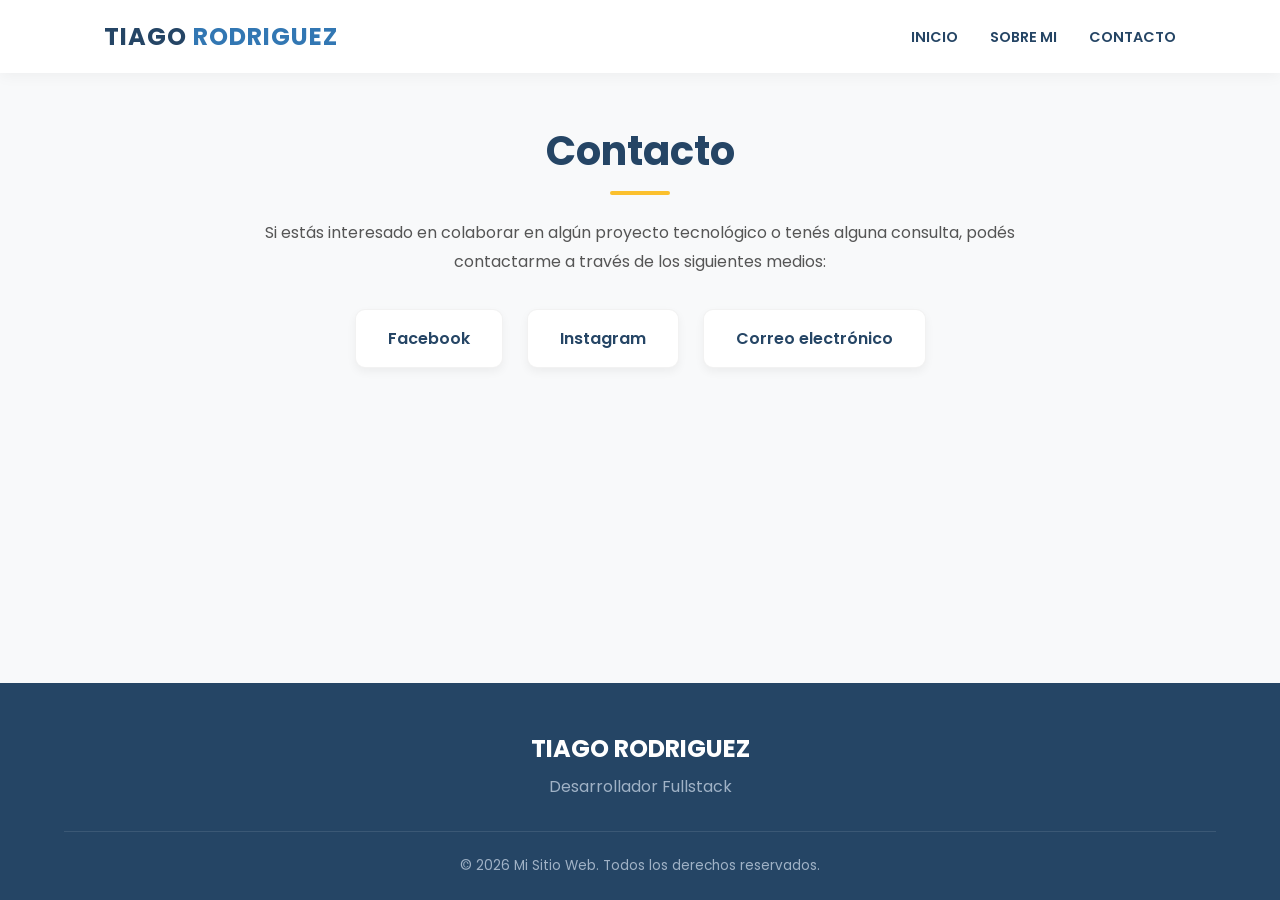
<file: contacto.html>
<!doctype html>
<html lang="es">
  <head>
    <meta charset="UTF-8" />
    <meta name="viewport" content="width=device-width, initial-scale=1.0" />
    <title>Tiago Rodriguez - Contacto</title>
    <link rel="stylesheet" href="./styles/estilos.css" />
  </head>
  <body>
    <header>
      <nav class="navbar">
        <a id="clase_titulo" href="index.html">
          <div class="logo">TIAGO <span>RODRIGUEZ</span></div>
        </a>

        <input type="checkbox" id="menu-checkbox" class="menu-checkbox" />
        <label for="menu-checkbox" class="menu-toggle">
          <span class="bar"></span>
          <span class="bar"></span>
          <span class="bar"></span>
        </label>

        <ul class="nav-list">
          <li><a href="index.html">Inicio</a></li>
          <li><a href="sobreMi.html">Sobre mi</a></li>
          <li><a href="contacto.html">Contacto</a></li>
        </ul>
      </nav>
    </header>

    <main>
      <h1 class="seccion-titulo">Contacto</h1>
      <p class="seccion-texto">
        Si estás interesado en colaborar en algún proyecto tecnológico o tenés
        alguna consulta, podés contactarme a través de los siguientes medios:
      </p>

      <ul class="redes-container">
        <li>
          <a href="https://www.facebook.com/tiagorodriguez58" target="_blank"
            >Facebook</a
          >
        </li>
        <li>
          <a href="https://www.instagram.com/tiitirodriguez/" target="_blank"
            >Instagram</a
          >
        </li>
        <li>
          <a href="mailto:tiagorodriguez58@gmail.com">Correo electrónico</a>
        </li>
      </ul>
    </main>

    <footer>
      <div class="footer-content">
        <h3>TIAGO RODRIGUEZ</h3>
        <p>Desarrollador Fullstack</p>
      </div>
      <div class="footer-bottom">
        <p>&copy; 2026 Mi Sitio Web. Todos los derechos reservados.</p>
      </div>
    </footer>
  </body>
</html>
</file>
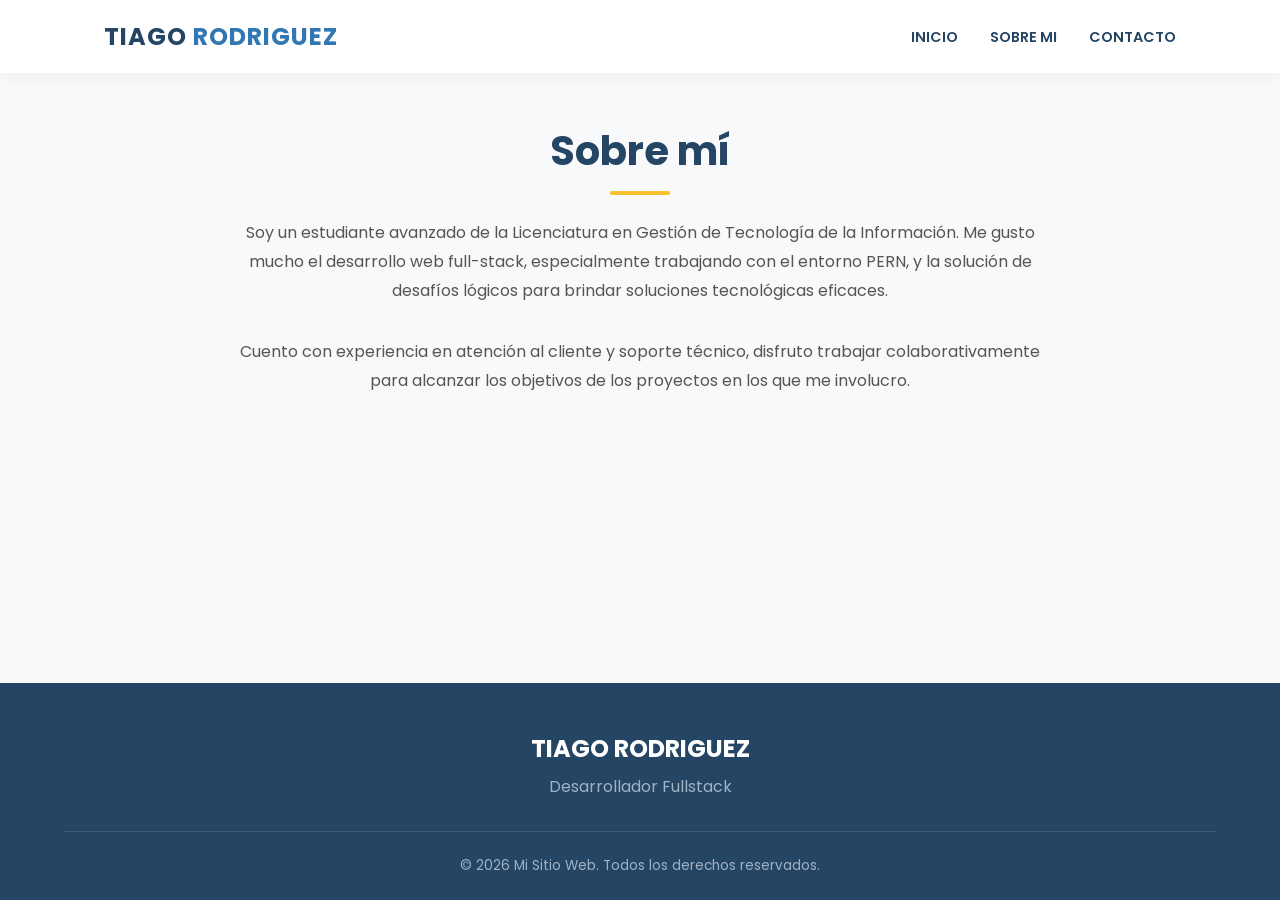
<file: sobreMi.html>
<!doctype html>
<html lang="es">
  <head>
    <meta charset="UTF-8" />
    <meta name="viewport" content="width=device-width, initial-scale=1.0" />
    <title>Tiago Rodriguez - Sobre Mí</title>
    <link rel="stylesheet" href="./styles/estilos.css" />
  </head>
  <body>
    <header>
      <nav class="navbar">
        <a id="clase_titulo" href="index.html">
          <div class="logo">TIAGO <span>RODRIGUEZ</span></div>
        </a>
        <input type="checkbox" id="menu-checkbox" class="menu-checkbox" />
        <label for="menu-checkbox" class="menu-toggle">
          <span class="bar"></span>
          <span class="bar"></span>
          <span class="bar"></span>
        </label>

        <ul class="nav-list">
          <li><a href="index.html">Inicio</a></li>
          <li><a href="sobreMi.html">Sobre mi</a></li>
          <li><a href="contacto.html">Contacto</a></li>
        </ul>
      </nav>
    </header>

    <main>
      <h1 class="seccion-titulo">Sobre mí</h1>
      <p class="seccion-texto">
        Soy un estudiante avanzado de la Licenciatura en Gestión de Tecnología
        de la Información. Me gusto mucho el desarrollo web full-stack,
        especialmente trabajando con el entorno PERN, y la solución de desafíos
        lógicos para brindar soluciones tecnológicas eficaces.
      </p>
      <p class="seccion-texto">
        Cuento con experiencia en atención al cliente y soporte técnico,
        disfruto trabajar colaborativamente para alcanzar los objetivos de los
        proyectos en los que me involucro.
      </p>
    </main>

    <footer>
      <div class="footer-content">
        <h3>TIAGO RODRIGUEZ</h3>
        <p>Desarrollador Fullstack</p>
      </div>

      <div class="footer-bottom">
        <p>&copy; 2026 Mi Sitio Web. Todos los derechos reservados.</p>
      </div>
    </footer>
  </body>
</html>
</file>
<file: styles/estilos.css>
@import url("https://fonts.googleapis.com/css2?family=Poppins:wght@300;400;600;700&display=swap");

:root {
  --azul-oscuro: #254565;
  --azul-claro: #3277b3;
  --amarillo-luz: #ffeb3b;
  --amarillo-hover: #fbc02d;
  --blanco: #ffffff;
  --gris-fondo: #f8f9fa;
  --gris-texto: #555555;
}

* {
  margin: 0;
  padding: 0;
  box-sizing: border-box;
  font-family: "Poppins", sans-serif;
}

body {
  background-color: var(--gris-fondo);
  color: var(--azul-oscuro);
  display: flex;
  flex-direction: column;
  min-height: 100vh;
}

/* --- HEADER & NAVBAR --- */
header {
  background-color: var(--blanco);
  box-shadow: 0 2px 15px rgba(0, 0, 0, 0.05);
  position: sticky;
  top: 0;
  z-index: 1000;
}

.navbar {
  display: flex;
  justify-content: space-between;
  align-items: center;
  padding: 1.2rem 5%;
  max-width: 1200px;
  margin: 0 auto;
}

.logo {
  font-weight: 700;
  font-size: 1.5rem;
  color: var(--azul-oscuro);
  letter-spacing: 1px;
}

.logo span {
  color: var(--azul-claro);
}

.nav-list {
  display: flex;
  list-style: none;
  gap: 2rem;
}

.nav-list a {
  text-decoration: none;
  color: var(--azul-oscuro);
  font-weight: 600;
  text-transform: uppercase;
  font-size: 0.9rem;
  transition: all 0.3s ease;
  position: relative;
}

.nav-list a:hover {
  color: var(--amarillo-hover);
}

/* --- MAIN CONTAINER --- */
main {
  flex: 1;
  max-width: 1200px;
  margin: 0 auto;
  padding: 3rem 5%;
  width: 100%;
}

/* --- HERO SECTION (Index) --- */
.hero-container {
  display: flex;
  align-items: center;
  justify-content: space-between;
  gap: 4rem;
  min-height: 60vh;
}

.hero-image {
  flex: 1;
  display: flex;
  justify-content: center;
}

.hero-image img {
  width: 100%;
  max-width: 450px;
  height: auto;
  border-radius: 20px;
  box-shadow: 0 10px 30px rgba(37, 69, 101, 0.15);
  transition: transform 0.3s ease;
}

.hero-image img:hover {
  transform: translateY(-5px);
}

.hero-content {
  flex: 1;
}

.hero-content h1 {
  font-size: 3rem;
  color: var(--azul-oscuro);
  margin-bottom: 1rem;
  line-height: 1.2;
}

.hero-content p {
  color: var(--gris-texto);
  font-size: 1.1rem;
  margin-bottom: 2rem;
  line-height: 1.6;
}

.btn-primary {
  display: inline-block;
  padding: 0.8rem 2rem;
  background-color: var(--azul-claro);
  color: var(--blanco);
  text-decoration: none;
  border-radius: 30px;
  font-weight: 600;
  transition:
    background-color 0.3s ease,
    transform 0.2s ease;
}

.btn-primary:hover {
  background-color: var(--azul-oscuro);
  transform: translateY(-2px);
}

/* (Sobre mi / Contacto) */
.seccion-titulo {
  font-size: 2.5rem;
  margin-bottom: 1.5rem;
  text-align: center;
  color: var(--azul-oscuro);
  position: relative;
}

.seccion-titulo::after {
  content: "";
  display: block;
  width: 60px;
  height: 4px;
  background-color: var(--amarillo-hover);
  margin: 10px auto 0;
  border-radius: 2px;
}

.seccion-texto {
  text-align: center;
  color: var(--gris-texto);
  line-height: 1.8;
  max-width: 800px;
  margin: 0 auto 2rem;
}

/* Links */
.redes-container {
  display: flex;
  justify-content: center;
  gap: 1.5rem;
  flex-wrap: wrap;
  list-style: none;
  margin-top: 2rem;
}

.redes-container a {
  display: block;
  padding: 1rem 2rem;
  background-color: var(--blanco);
  color: var(--azul-oscuro);
  text-decoration: none;
  font-weight: 600;
  border-radius: 10px;
  box-shadow: 0 4px 10px rgba(0, 0, 0, 0.05);
  border: 1px solid rgba(0, 0, 0, 0.05);
  transition: all 0.3s ease;
}

.redes-container a:hover {
  background-color: var(--azul-claro);
  color: var(--blanco);
  transform: translateY(-3px);
}

footer {
  background-color: var(--azul-oscuro);
  color: var(--blanco);
  padding: 3rem 5% 1.5rem;
  margin-top: auto;
}

.footer-content {
  max-width: 1200px;
  margin: 0 auto;
  text-align: center;
  margin-bottom: 2rem;
}

.footer-content h3 {
  font-size: 1.5rem;
  margin-bottom: 0.5rem;
  color: var(--blanco);
}

.footer-content p {
  color: #a0b2c6;
}

.footer-bottom {
  text-align: center;
  padding-top: 1.5rem;
  border-top: 1px solid rgba(255, 255, 255, 0.1);
  font-size: 0.85rem;
  color: #a0b2c6;
}

/* Y aca se define el menu hamburguesa */
.menu-checkbox {
  display: none;
}

.menu-toggle {
  display: none;
  cursor: pointer;
  flex-direction: column;
  gap: 6px;
  z-index: 1001;
}

.bar {
  width: 28px;
  height: 3px;
  background-color: var(--azul-oscuro);
  transition: 0.4s all ease;
  border-radius: 3px;
}

@media (max-width: 768px) {
  .hero-container {
    flex-direction: column;
    text-align: center;
  }

  .hero-image {
    order: -1; /* Esto lo que hace es mover la imagen mas arriba en celulares */
  }

  .menu-toggle {
    display: flex;
  }

  .nav-list {
    display: none;
    flex-direction: column;
    position: absolute;
    top: 100%;
    left: 0;
    width: 100%;
    background-color: var(--blanco);
    padding: 2rem;
    text-align: center;
    box-shadow: 0 10px 15px rgba(0, 0, 0, 0.1);
  }

  .menu-checkbox:checked ~ .nav-list {
    display: flex;
  }

  .menu-checkbox:checked ~ .menu-toggle .bar:nth-child(1) {
    transform: translateY(9px) rotate(45deg);
  }

  .menu-checkbox:checked ~ .menu-toggle .bar:nth-child(2) {
    opacity: 0;
  }

  .menu-checkbox:checked ~ .menu-toggle .bar:nth-child(3) {
    transform: translateY(-9px) rotate(-45deg);
  }
}

#clase_titulo {
  text-decoration: none;
}
</file>
